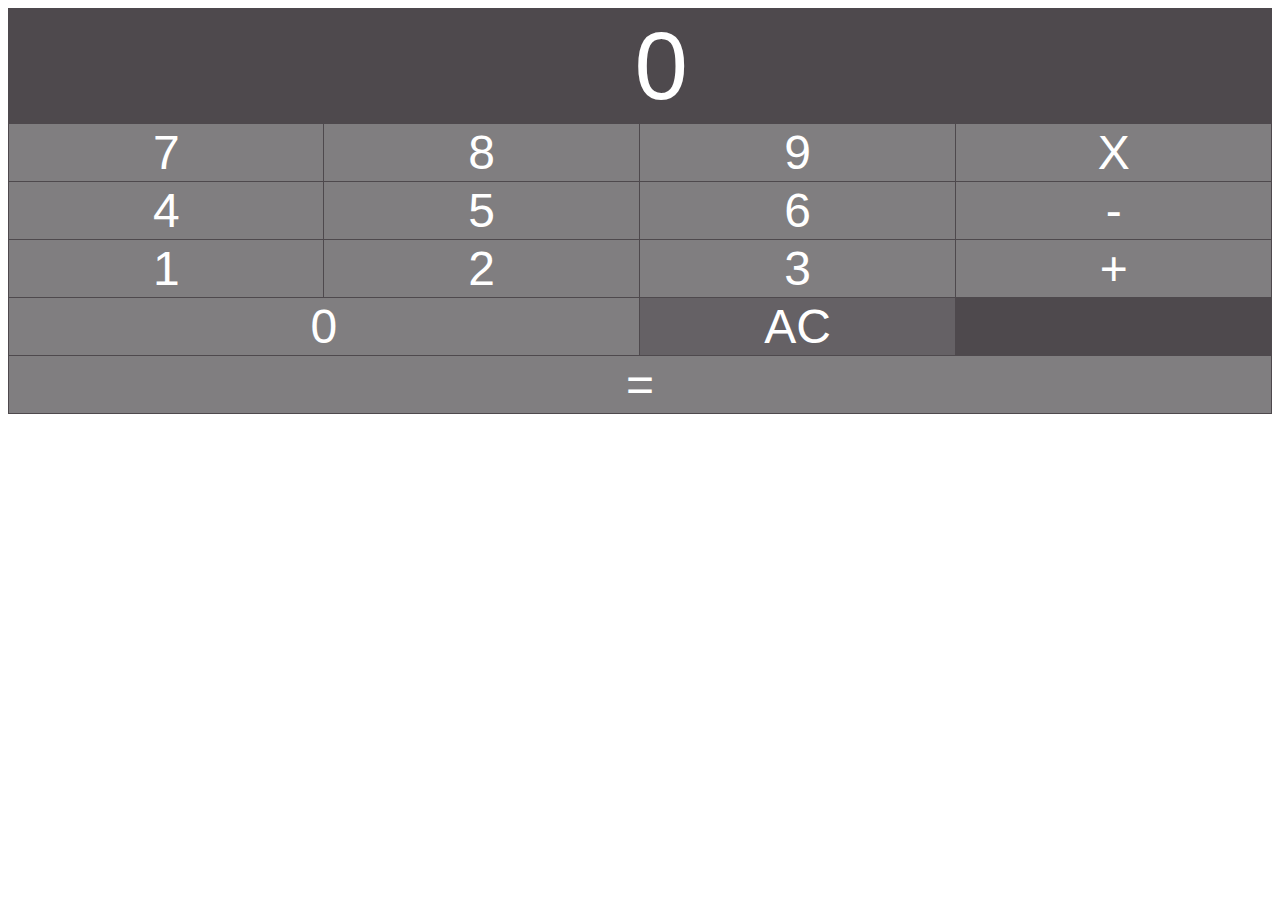
<file: calculator.html>
<html>
    <head>
        <link rel="stylesheet" type="text/css" href="style.css">
    </head>
    <body>
        <table border="1">
            <tr>
                <td colspan="4">
                    <input type="text" id="inputBox" value="0"/>
                </td>
            </tr>
            <tr>
                <td class="digitButton" onclick="digitBtnPressed(7)">7</td> 
                <td class="digitButton"onclick="digitBtnPressed(8)">8</td>
                <td class="digitButton"onclick="digitBtnPressed(9)">9</td>
                <td class="digitButton"onclick="operatorBtnPressed('x')">X</td> 
            </tr>
            <tr>
                <td class="digitButton"onclick="digitBtnPressed(4)">4</td>
                <td class="digitButton"onclick="digitBtnPressed(5)">5</td>
                <td class="digitButton"onclick="digitBtnPressed(6)">6</td>
                <td class="digitButton"onclick="operatorBtnPressed('-')">-</td>
            </tr>
            <tr>
                 <td class="digitButton"onclick="digitBtnPressed(1)">1</td>
                 <td class="digitButton"onclick="digitBtnPressed(2)">2</td>
                 <td class="digitButton"onclick="digitBtnPressed(3)">3</td>
                 <td class="digitButton"onclick="operatorBtnPressed('+')">+</td>  
            </tr>
            <tr>
                <td class="digitButton" colspan="2" onclick="digitBtnPressed(0)">0</td>

                <td class="ACButton" onclick="btnACPressed">AC</td>
                <td onclick="operatorBtnPressed" onclick="operatorBtnPressed('/')"></td>
            </tr>
            <tr>
                <td class="digitButton"colspan="4" onclick="equalsBtnPressed()">=</td>
                </tr>
            </table>

            <script>
                var newLine = true; //Boolean variable. Determines if the next thing the user types should be on a new line
                var value1;
                var currentOperator
                
                //Event handler  for when any digit buttons is pressed
                function digitBtnPressed(button){
                    if(newLine){
                        document.getElementById("inputBox").value = button;
                        newLine = false;
                    } else {  
                    var currentValue = document.getElementById("inputBox").value;
                    document.getElementById("inputBox").value = currentValue + button;
                    }
                }

                  //Event handler for when the AC button is pressed
                  function btnACPressed(){
                    document.getElementById("inputBox").value = 0;
                    newLine = true;
                  } 
                  
                  //Event handler for operator buttons
                  function operatorBtnPressed(operator){
                    currentOperator = operator;
                    value1 = parseInt(document.getElementById("inputBox").value);
                    newLine = true;
                  }

                 //Event handler for equals to buttons
                 function equalsBtnPressed(){
                    var value2 = parseInt(document.getElementById("inputBox").value);
                    var finaleTotal;

                    switch(currentOperator){
                        case "+":
                            finalTotal = value1 + value2;
                            break;
                        case"-":
                            finalTotal = value1 - value2;
                            break
                        case"/":
                            finaleTotal = value1 / value2;
                            break
                        case"x":
                            finalTotal = value1 * value2;
                            break
                    }
                    document.getElementById("inputBox").value = finalTotal;

                    value1 = 0;
                    newLine = true;

                 }
       </script>
    </body>
</html>
</file>
<file: style.css>
table{
    color:#fff;
    text-align: center;
    border-collapse: collapse;
    font: normal 3em Arial, helvetica, sans-serif;
}

tr{
    height: 16,02vh;
    background-color: #4e494d;
}

td{
    width: 25vw;
    border: 1px solid #4e494d
}

#inputBox{
    background-color: #4e494d;
    text-align: right;
    width: 100;
    font-size: 2em;
    color: #fff;
    border: 0px;
}

.digitButton{
    background-color: #807e80;  
}

.operatorButton{
    background-color: #ff9e06;   
}

.ACButton{
    background-color: #656165;
}
</file>
